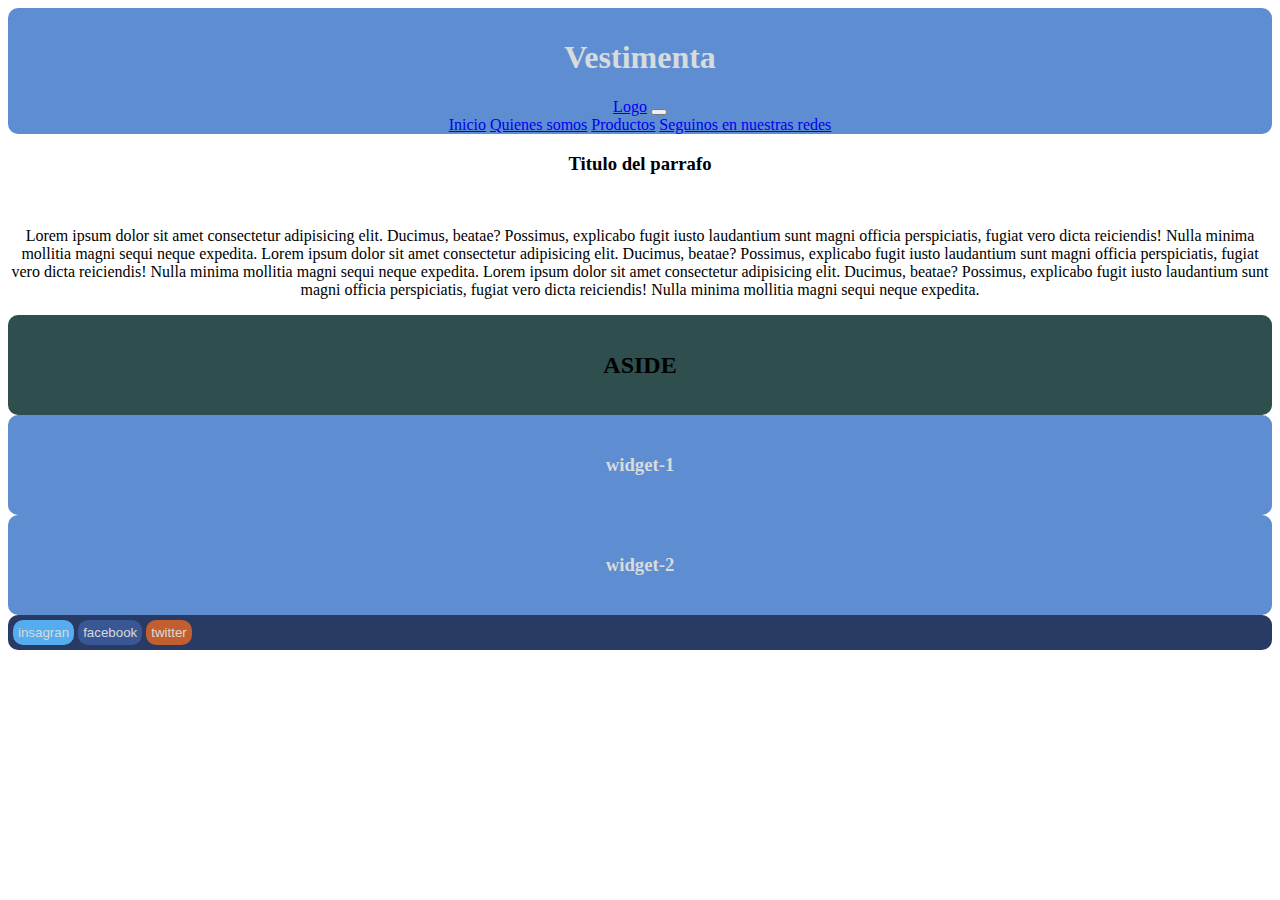
<file: index.html>
<!DOCTYPE html>
<html lang="es">
<head>
    <meta charset="UTF-8">
    <meta http-equiv="X-UA-Compatible" content="IE=edge">
    <meta name="viewport" content="width=device-width, initial-scale=1.0">
    <title>Vestimenta</title>
    <link rel="stylesheet" href="./styles/styles.css">
    <!-- CSS only -->
<link href="https://cdn.jsdelivr.net/npm/bootstrap@5.2.0-beta1/dist/css/bootstrap.min.css" rel="stylesheet" integrity="sha384-0evHe/X+R7YkIZDRvuzKMRqM+OrBnVFBL6DOitfPri4tjfHxaWutUpFmBp4vmVor" crossorigin="anonymous">
</head>
<body>
  <div class="container d-grid gap-3">
    <div class="row">
        <header class="col-12 header">
            <div class="header__div">
               <h1>Vestimenta</h1>
           </div>
           <div>
            <nav class="navbar navbar-expand-lg bg-light">
                <div class="container-fluid">
                  <a class="navbar-brand" href="#">Logo</a>
                  <button class="navbar-toggler" type="button" data-bs-toggle="collapse" data-bs-target="#navbarNavAltMarkup" aria-controls="navbarNavAltMarkup" aria-expanded="false" aria-label="Toggle navigation">
                    <span class="navbar-toggler-icon"></span>
                  </button>
                  <div class="collapse navbar-collapse" id="navbarNavAltMarkup">
                    <div class="navbar-nav">
                      <a class="nav-link active fw-semibold" aria-current="page" href="./index.html">Inicio</a>
                      <a class="nav-link fw-semibold" href="./pages/abaut.html">Quienes somos</a>
                      <a class="nav-link fw-semibold" href="#">Productos</a>
                      <a class="nav-link fw-semibold" href="https://www.facebook.com">Seguinos en nuestras redes</a>
                    </div>
                  </div>
                </div>
              </nav>
           </div>
         </header>
    </div>

    <div class="row">
    
        <article class="col-md-10 article">
              <h3 class="article__titulo">Titulo del parrafo</h3>
              <br>
              <p class="article__parrafo">
            Lorem ipsum dolor sit amet consectetur adipisicing elit. Ducimus, beatae? Possimus, explicabo 
            fugit iusto laudantium sunt magni officia perspiciatis, fugiat vero dicta reiciendis! Nulla minima
            mollitia magni sequi neque expedita.
            Lorem ipsum dolor sit amet consectetur adipisicing elit. Ducimus, beatae? Possimus, explicabo 
            fugit iusto laudantium sunt magni officia perspiciatis, fugiat vero dicta reiciendis! Nulla minima
            mollitia magni sequi neque expedita.
            Lorem ipsum dolor sit amet consectetur adipisicing elit. Ducimus, beatae? Possimus, explicabo 
            fugit iusto laudantium sunt magni officia perspiciatis, fugiat vero dicta reiciendis! Nulla minima
            mollitia magni sequi neque expedita.
              </p>
        </article>
    

        <aside class="col-md-2 aside">
           <h2 class="aside__titulo">ASIDE</h2>
        </aside>
    </div>

    <div class="row">
       <div class="col-sm-6 widget-1">
           <h3>widget-1</h3>
       </div>

       <div class="col-sm-6 widget-2">
           <h3>widget-2</h3>
       </div>
    </div>

    <div class="row">
       <footer class="footer">
           <div class="footer__div">
               <button class="btn-instagram">insagran</button>
               <button class="btn-facebook">facebook</button>
               <button class="btn-twitter">twitter</button>
           </div>
       </footer>
    </div> 
    

  <!-- JavaScript Bundle with Popper -->
<script src="https://cdn.jsdelivr.net/npm/bootstrap@5.2.0-beta1/dist/js/bootstrap.bundle.min.js" integrity="sha384-pprn3073KE6tl6bjs2QrFaJGz5/SUsLqktiwsUTF55Jfv3qYSDhgCecCxMW52nD2" crossorigin="anonymous"></script>
</body>
</html>
</file>
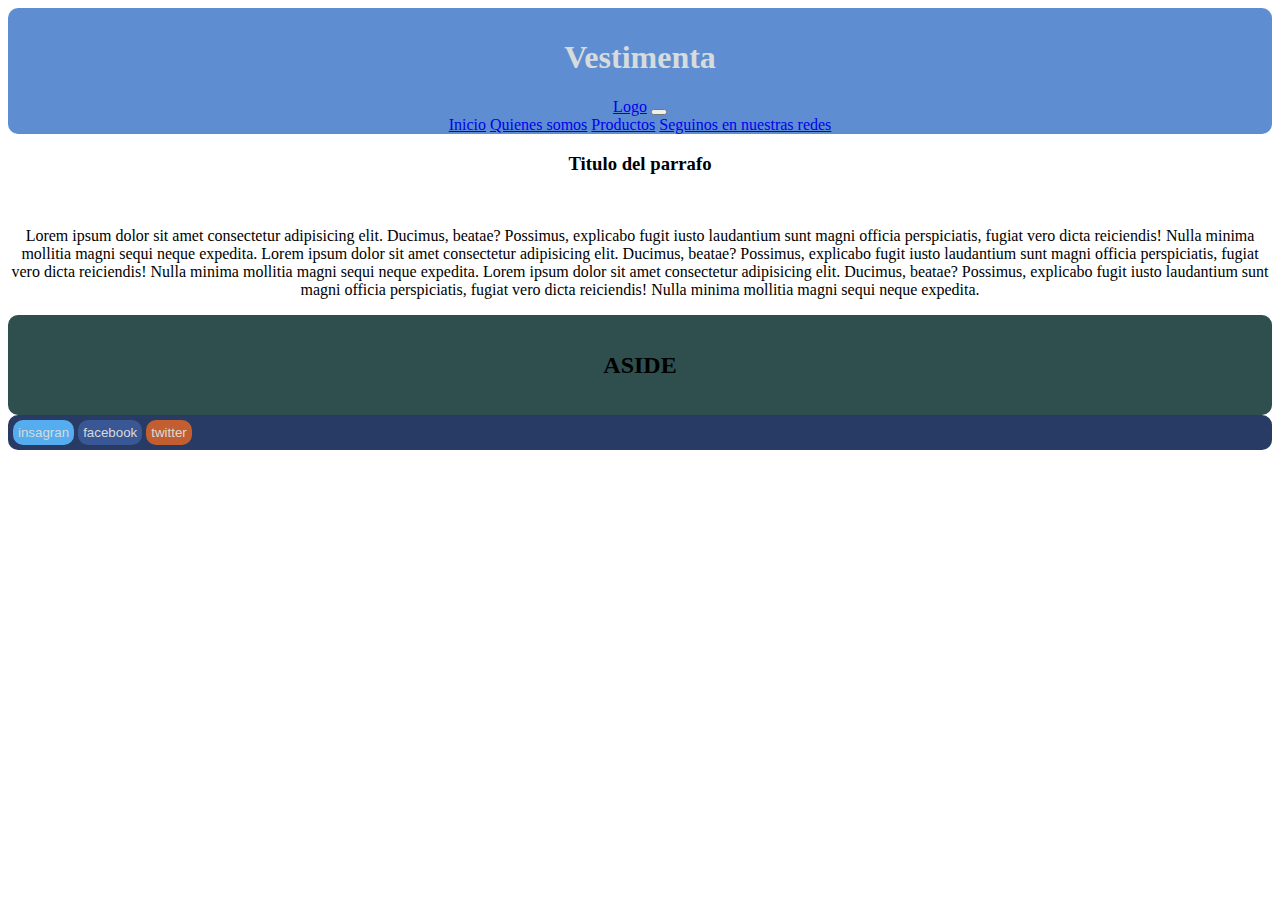
<file: pages/abaut.html>
<!DOCTYPE html>
<html lang="es">
<head>
    <meta charset="UTF-8">
    <meta http-equiv="X-UA-Compatible" content="IE=edge">
    <meta name="viewport" content="width=device-width, initial-scale=1.0">
    <title>Vestimenta</title>
    <link rel="stylesheet" href="../styles/styles.css">
    <!-- CSS only -->
<link href="https://cdn.jsdelivr.net/npm/bootstrap@5.2.0-beta1/dist/css/bootstrap.min.css" rel="stylesheet" integrity="sha384-0evHe/X+R7YkIZDRvuzKMRqM+OrBnVFBL6DOitfPri4tjfHxaWutUpFmBp4vmVor" crossorigin="anonymous">
</head>
<body>
  <div class="container d-grid gap-3">
    <div class="row">
        <header class="col header">
            <div class="header__div">
               <h1>Vestimenta</h1>
           </div>
           <div>
            <nav class="navbar navbar-expand-lg bg-light">
                <div class="container-fluid">
                  <a class="navbar-brand" href="#">Logo</a>
                  <button class="navbar-toggler" type="button" data-bs-toggle="collapse" data-bs-target="#navbarNavAltMarkup" aria-controls="navbarNavAltMarkup" aria-expanded="false" aria-label="Toggle navigation">
                    <span class="navbar-toggler-icon"></span>
                  </button>
                  <div class="collapse navbar-collapse" id="navbarNavAltMarkup">
                    <div class="navbar-nav">
                      <a class="nav-link active fw-semibold" aria-current="page" href="../index.html">Inicio</a>
                      <a class="nav-link fw-semibold" href="./abaut.html">Quienes somos</a>
                      <a class="nav-link fw-semibold" href="#">Productos</a>
                      <a class="nav-link fw-semibold" href="#">Seguinos en nuestras redes</a>
                    </div>
                  </div>
                </div>
              </nav>
           </div>
         </header>
    </div>

    <div class="row">
    
        <article class="col-md-10 article">
              <h3 class="article__titulo">Titulo del parrafo</h3>
              <br>
              <p class="article__parrafo">
            Lorem ipsum dolor sit amet consectetur adipisicing elit. Ducimus, beatae? Possimus, explicabo 
            fugit iusto laudantium sunt magni officia perspiciatis, fugiat vero dicta reiciendis! Nulla minima
            mollitia magni sequi neque expedita.
            Lorem ipsum dolor sit amet consectetur adipisicing elit. Ducimus, beatae? Possimus, explicabo 
            fugit iusto laudantium sunt magni officia perspiciatis, fugiat vero dicta reiciendis! Nulla minima
            mollitia magni sequi neque expedita.
            Lorem ipsum dolor sit amet consectetur adipisicing elit. Ducimus, beatae? Possimus, explicabo 
            fugit iusto laudantium sunt magni officia perspiciatis, fugiat vero dicta reiciendis! Nulla minima
            mollitia magni sequi neque expedita.
              </p>
        </article>
    

        <aside class="col-md-2 aside">
           <h2 class="aside__titulo">ASIDE</h2>
        </aside>
    </div>


    <div class="row">
      <footer class="footer">
          <div class="footer__div">
              <button class="btn-instagram">insagran</button>
              <button class="btn-facebook">facebook</button>
              <button class="btn-twitter">twitter</button>
          </div>
      </footer>
   </div>
    

  <!-- JavaScript Bundle with Popper -->
<script src="https://cdn.jsdelivr.net/npm/bootstrap@5.2.0-beta1/dist/js/bootstrap.bundle.min.js" integrity="sha384-pprn3073KE6tl6bjs2QrFaJGz5/SUsLqktiwsUTF55Jfv3qYSDhgCecCxMW52nD2" crossorigin="anonymous"></script>
</body>
</html>
</file>
<file: styles/styles.css>
header {
  background-color: #5F8DD2;
  color: #D6DBDC;
  text-align: center;
  padding: 10px 0px 0px;
  border-radius: 10px;
}

article {
  min-height: 100px;
  text-align: center;
  justify-content: center;
}

aside {
  background-color: darkslategrey;
  text-align: center;
  display: flex;
  align-items: center;
  justify-content: center;
  min-height: 100px;
  border-radius: 10px;
}

.widget-1, .widget-2 {
  background-color: #5F8DD2;
  color: #D6DBDC;
  height: 100px;
  display: flex;
  align-items: center;
  justify-content: center;
  border-radius: 10px;
}

.footer {
  background-color: #273b64;
  border-radius: 10px;
  padding: 5px;
}
.footer .btn-instagram {
  color: #D6DBDC;
  border: 0;
  padding: 5px;
  border-radius: 10px;
  background-color: #55acee;
}
.footer .btn-facebook {
  color: #D6DBDC;
  border: 0;
  padding: 5px;
  border-radius: 10px;
  background-color: #3a5795;
}
.footer .btn-twitter {
  color: #D6DBDC;
  border: 0;
  padding: 5px;
  border-radius: 10px;
  background-color: #c25e30;
}

/*# sourceMappingURL=styles.css.map */
</file>
